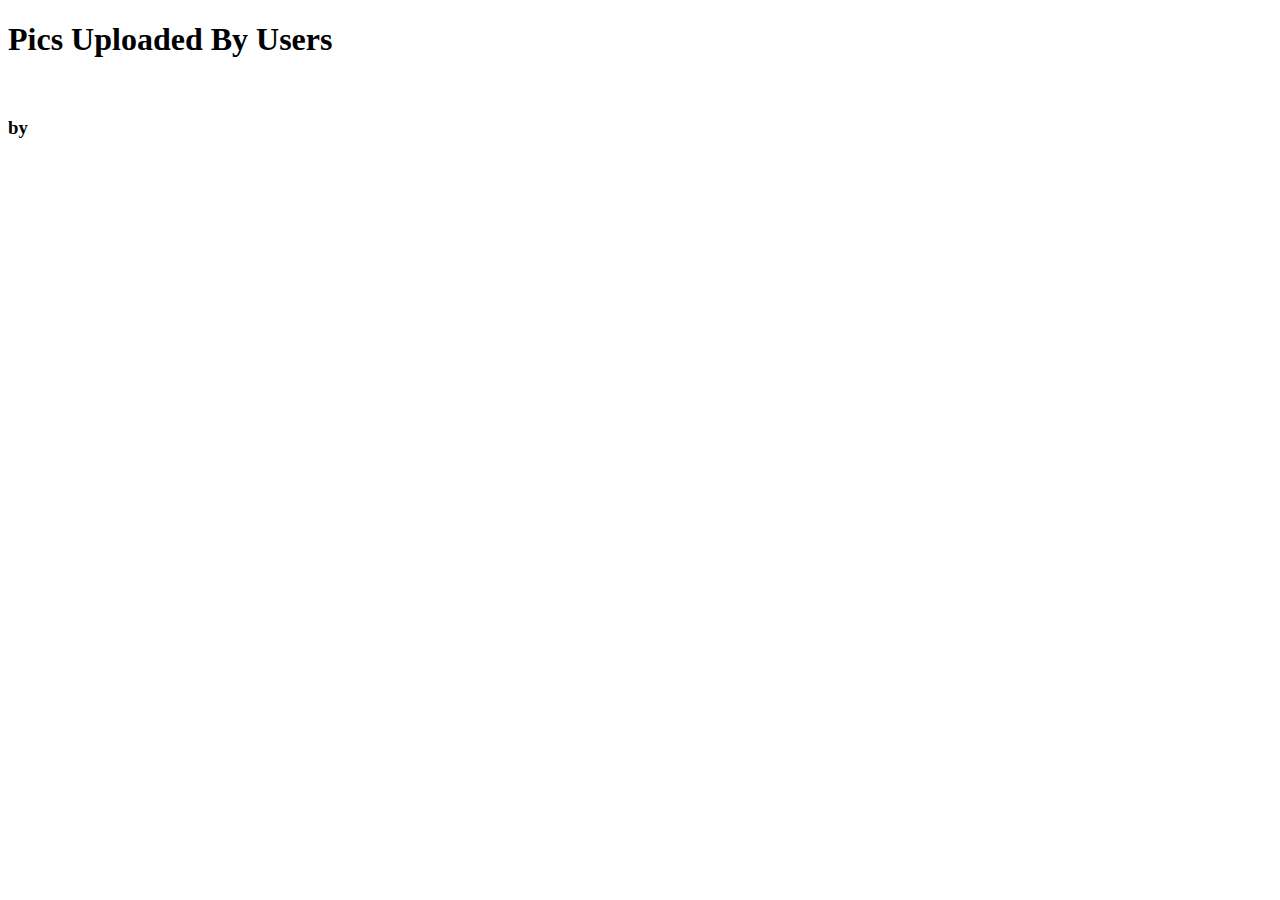
<file: src/main/resources/templates/index.html>
<!Doctype html>
<html lang="en" xmlns:th="http://thymeleaf.org">
    <head>
        <div th:replace="header_index :: head"></div>
        <title>Image Hoster By Hritvik</title>
        <link th:href="@{/css/style_layout_index.css}" rel="stylesheet">
    </head>
    <body>
        <div th:replace="header_index :: header"></div>
        <h1 id="heading">Pics Uploaded By Users</h1>
        <main class="grid">
            <images th:each="image : ${allImages}">
                <article>
                    <img th:src="'data:image/jpeg;base64,'+${image.imageFile}"/>
                    <div class="text">
                        <h3>by <span th:text="${image.getUser.username}"></span></h3>
                    </div>
                </article>
            </images>
        </main>
    </body>
</html>
</file>
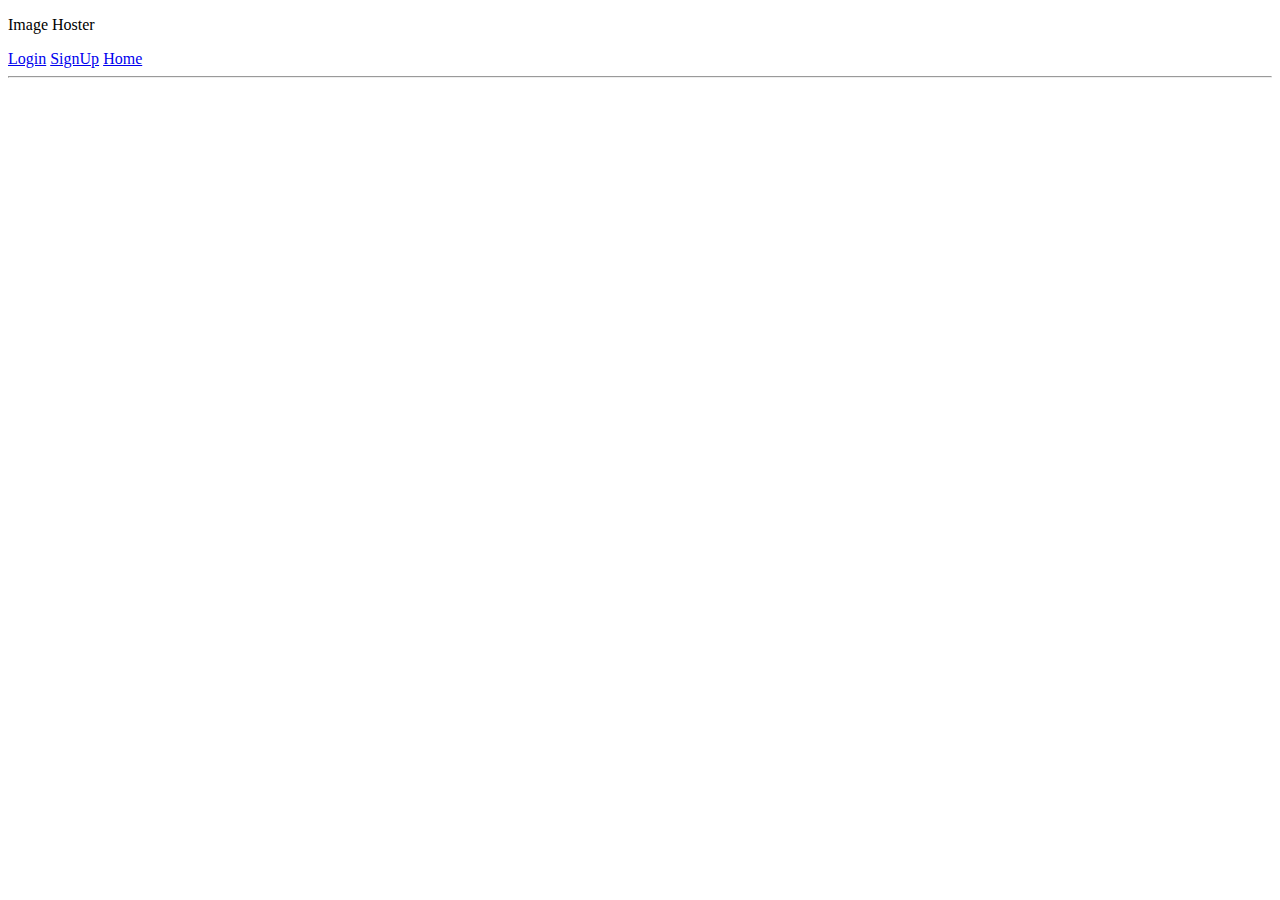
<file: src/main/resources/templates/header_index.html>
<!DOCTYPE html>
<html lang="en" xmlns:th="http://thymeleaf.org">
    <head th:fragment="head">
        <meta charset="UTF-8">
        <meta name="viewport" content="width=1024">
        <link rel="preconnect" href="https://fonts.gstatic.com">
        <link href="https://fonts.googleapis.com/css2?family=Kalam:wght@700&family=Gochi+Hand&family=Itim&family=Permanent+Marker&display=swap" rel="stylesheet">
        <link th:href="@{/css/style_header.css}" rel="stylesheet">
    </head>
    <body>
        <div th:fragment="header" th:remove="tag">
            <p id="title">Image Hoster</p>
            <div class="links">
                <a id="loginBtn" href="/login_signup/login">Login</a>
                <a id="signupBtn" href="/login_signup/signup">SignUp</a>
                <a id="homeBtn" href="/">Home</a>
            </div>
            <hr class="line">
        </div>
    </body>
</html>
</file>
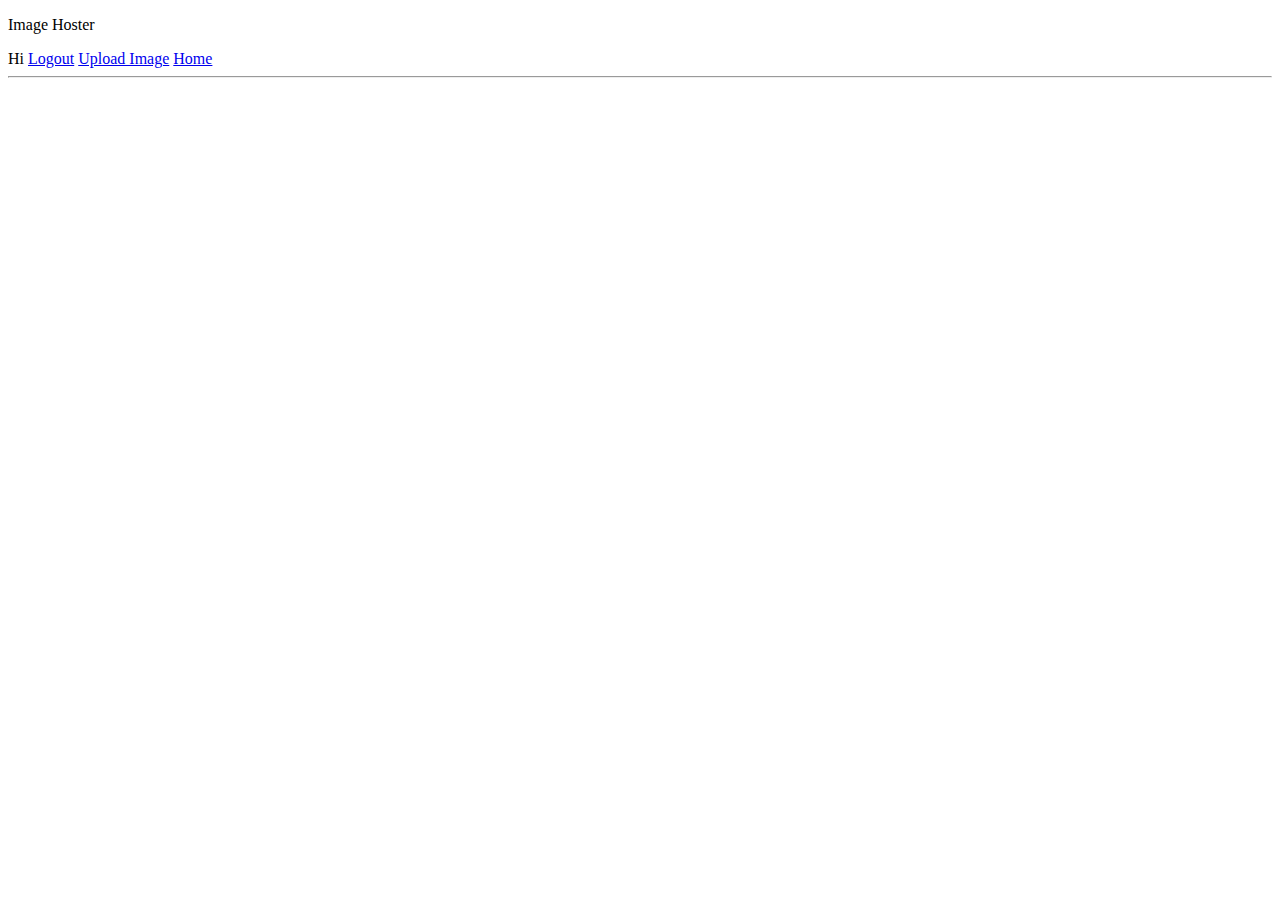
<file: src/main/resources/templates/header_main.html>
<!DOCTYPE html>
<html lang="en" xmlns:th="http://thymeleaf.org">
    <head th:fragment="head">
        <meta charset="UTF-8">
        <meta name="viewport" content="width=1024">
        <link rel="preconnect" href="https://fonts.gstatic.com">
        <link href="https://fonts.googleapis.com/css2?family=Kalam:wght@700&family=Gochi+Hand&family=Itim&family=Permanent+Marker&display=swap" rel="stylesheet">
        <link th:href="@{/css/style_header.css}" rel="stylesheet">
    </head>
    <body>
        <div th:fragment="header" th:remove="tag">
            <p id="title">Image Hoster</p>
            <div class="links">
                <a id="userName">Hi <span th:text="${session.usr}" th:unless="${session == null}"></span></a>
                <a id="logoutBtn" href="/logout">Logout</a>
                <a id="uploadBtn" href="/upload_update/upload">Upload Image</a>
                <a id="homeBtn" href="/User_Images">Home</a>
            </div>
            <hr class="line">
        </div>
    </body>
</html>
</file>
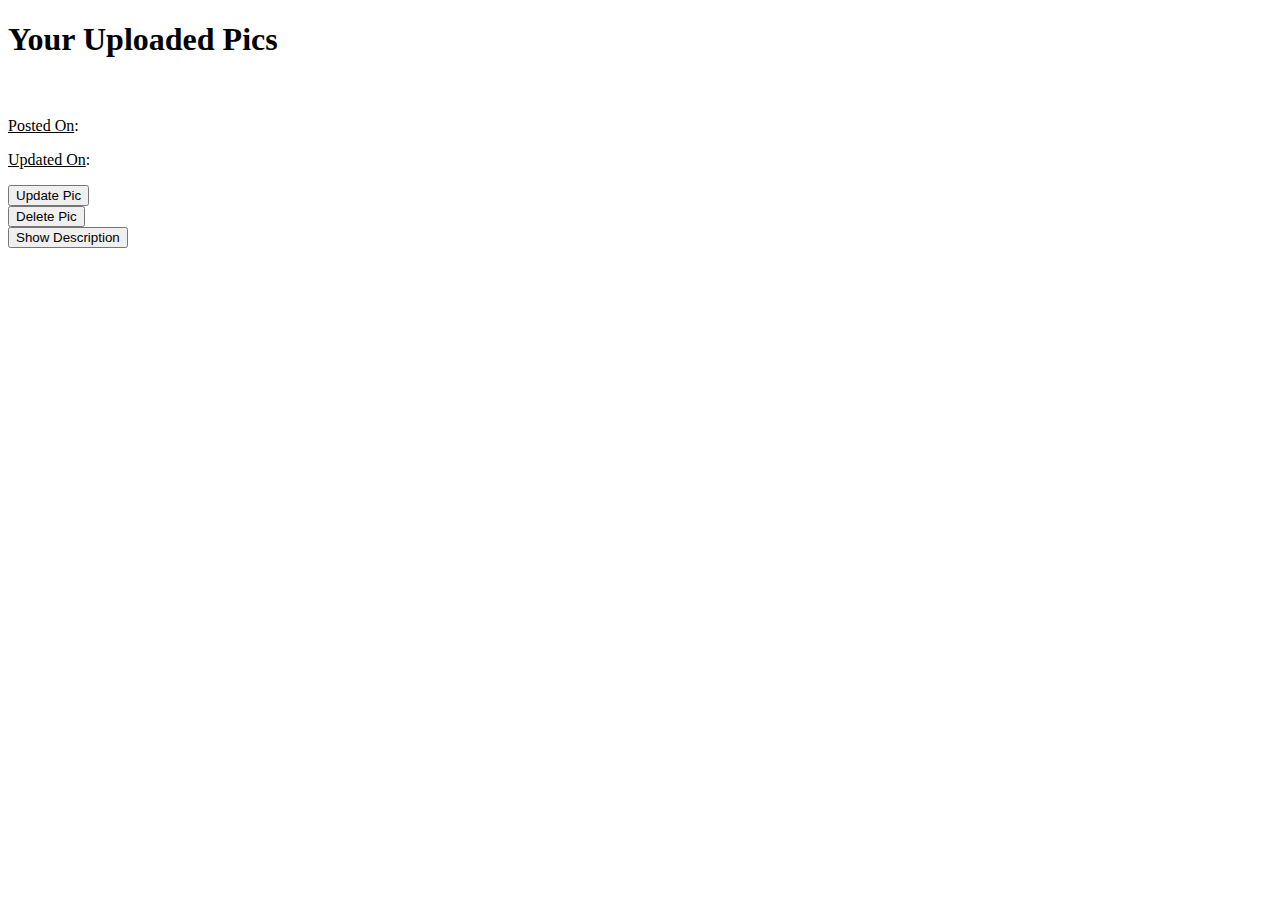
<file: src/main/resources/templates/User_Images.html>
<!Doctype html>
<html lang="en" xmlns:th="http://thymeleaf.org">
    <head>
        <div th:replace="header_main :: head"></div>
        <title>Image Hoster - User</title>
        <link th:href="@{/css/style_layout_userImages.css}" rel="stylesheet">
    </head>
    <body>
        <div th:replace="header_main :: header"></div>
        <h1 id="heading">Your Uploaded Pics</h1>
        <main class="grid">
            <images th:each="image : ${userImages}">
                <article>
                    <img th:src="'data:image/jpeg;base64,'+${image.imageFile}"/>
                    <div class="text">
                        <h3 id="imgName" th:text="${image.title}"></h3>
                        <div style="display: none" th:id="'hideDesc_id' + ${image.id}">
                            <p id="desc" class="info" th:text="${image.description}"></p>
                            <p class="info"><u>Tags</u>: <span th:text="${image.tags}"></span></p>
                        </div>
                        <p id="postDate" class="info"><u>Posted On</u>:&nbsp;&nbsp;<span th:text="${image.date}"></span></p>
                        <div id="updatedPostDate" class="info" th:if="${image.updatedDate != null}">
                            <p><u>Updated On</u>:&nbsp;&nbsp;<span th:text="${image.updatedDate}"></span></p>
                        </div>
                    </div>
                    <div id="buttons">
                        <a th:href="@{/updateImage(imageId=${image.id})}"><button id="btn1">Update Pic</button></a>
                        <form onsubmit="return confirmDelete()" th:action="@{/deleteImage(imageId=${image.id})}" th:method="delete">
                            <button type="submit" id="btn2">Delete Pic</button>
                        </form>
                        <button th:onclick="|toggleDesc('${image.id}')|" id="btn3">Show Description</button>
                    </div>
                </article>
            </images>
        </main>
    </body>
    <script th:src="@{/js/script_links.js}"></script>
</html>
</file>
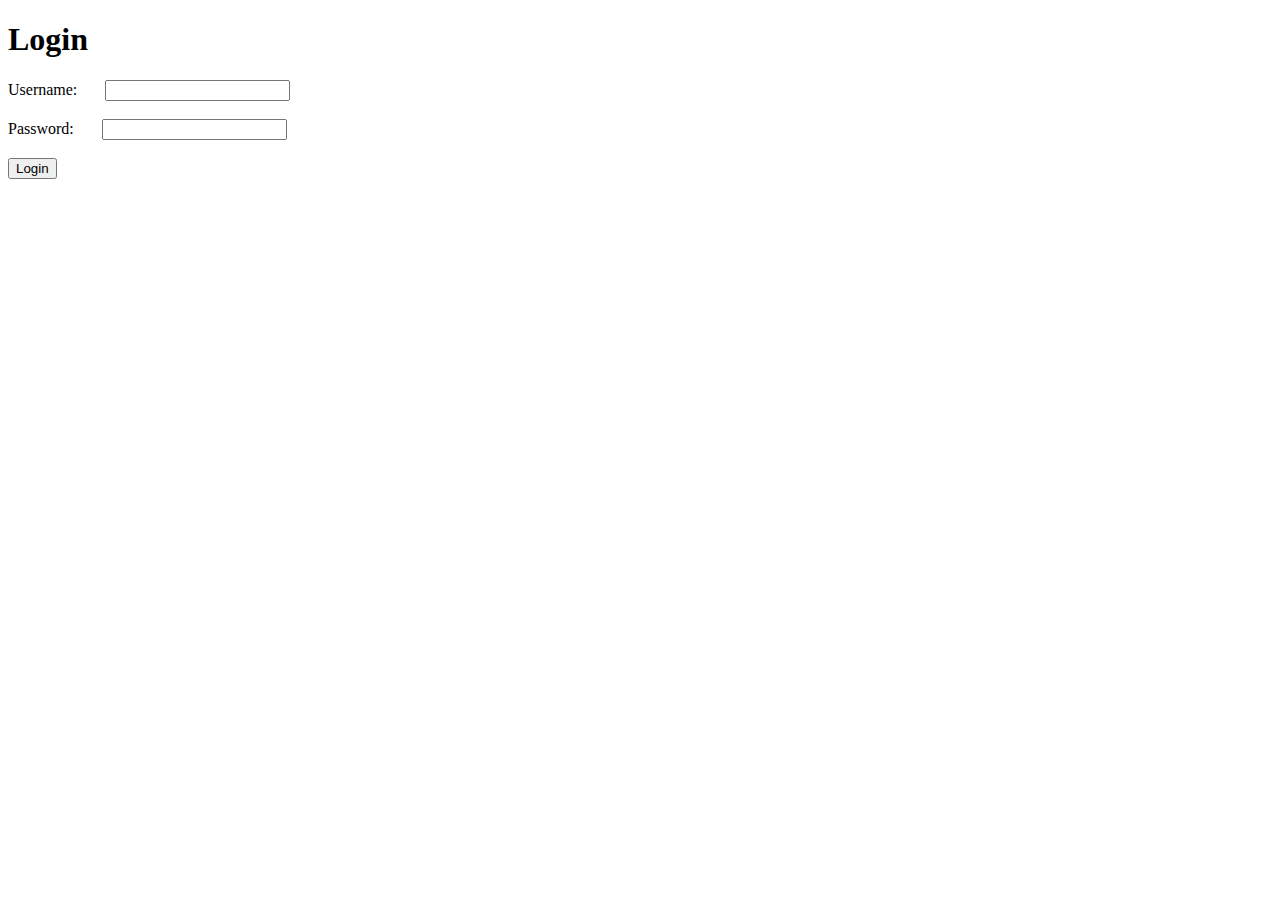
<file: src/main/resources/templates/login_signup/login.html>
<!DOCTYPE html>
<html lang="en" xmlns:th="http://thymeleaf.org">
    <head>
        <div th:replace="header_index :: head"></div>
        <title>Image Hoster - Login</title>
        <link th:href="@{/css/style_form_login_signup.css}" rel="stylesheet">
    </head>
    <body onload="disableLoginBtn()">
        <div th:replace="header_index :: header"></div>
        <h1 id="heading">Login</h1>
        <form id="form" method="post" th:object="${user}" th:action="@{/login_signup/login}">
            <label for="username">Username:</label>&nbsp;&nbsp;&nbsp;&nbsp;&nbsp;&nbsp;
            <input type="text" th:field="*{username}" id="username" required /><br><br>

            <label for="password">Password:</label>&nbsp;&nbsp;&nbsp;&nbsp;&nbsp;&nbsp;
            <input type="password" th:field="*{password}" id="password" required /><br><br>

            <input id="sub" type="submit" value="Login" />
        </form>
    </body>
    <script th:src="@{/js/script_links.js}"></script>
</html>
</file>
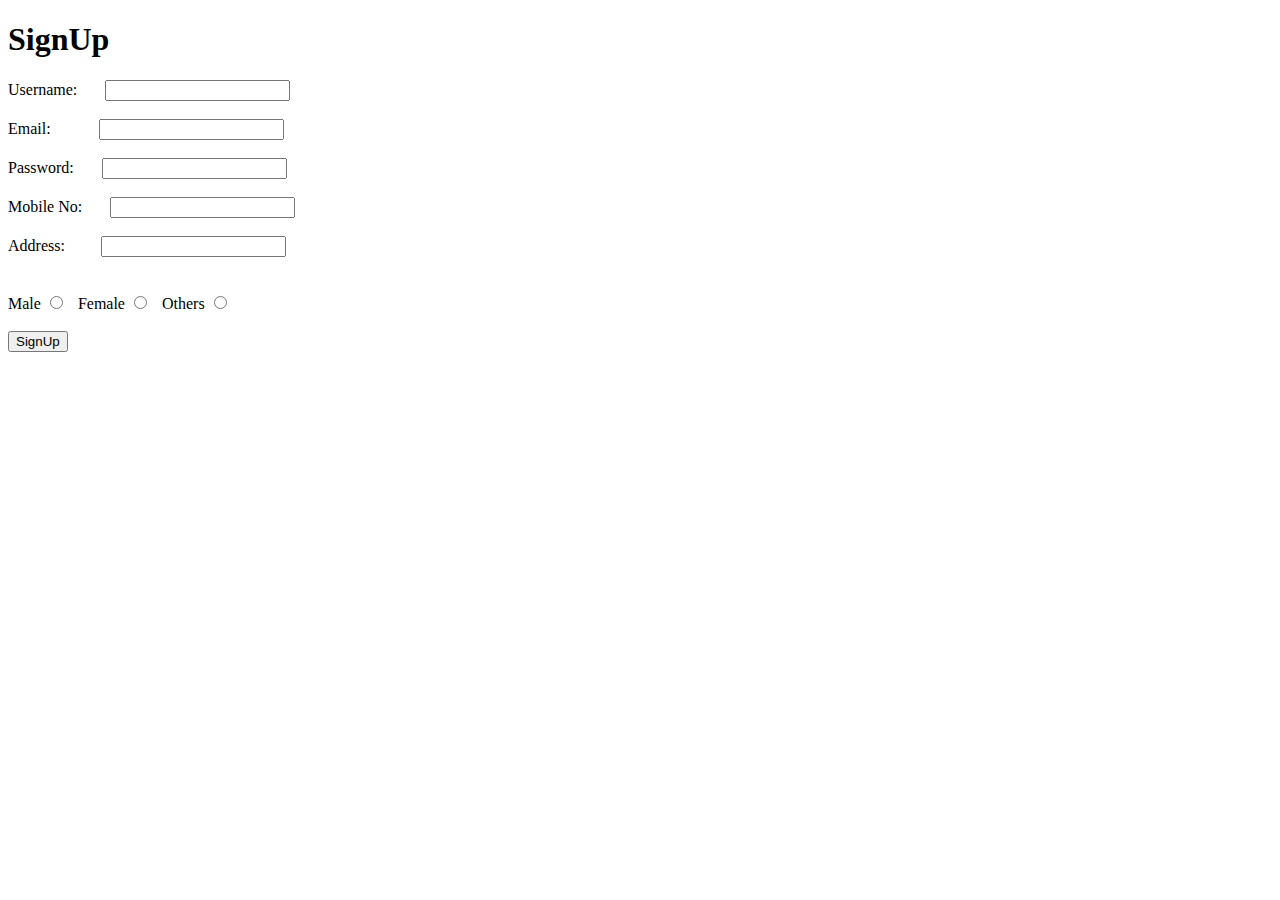
<file: src/main/resources/templates/login_signup/signup.html>
<!DOCTYPE html>
<html lang="en" xmlns:th="http://thymeleaf.org">
    <head>
        <div th:replace="header_index :: head"></div>
        <title>Image Hoster - Signup</title>
        <link th:href="@{/css/style_form_login_signup.css}" rel="stylesheet">
    </head>
    <body onload="disableSignupBtn()">
        <div th:replace="header_index :: header"></div>
        <h1 id="heading">SignUp</h1>
        <form id="form" method="post" th:object="${user}" th:action="@{/login_signup/signup}">
            <label for="username">Username:</label>&nbsp;&nbsp;&nbsp;&nbsp;&nbsp;&nbsp;
            <input type="text" th:field="${user.username}" id="username" required /><br><br>

            <label for="email">Email:</label>&nbsp;&nbsp;&nbsp;&nbsp;&nbsp;&nbsp;&nbsp;&nbsp;&nbsp;&nbsp;&nbsp;
            <input type="email" th:field="${user.userProfile.email}" id="email" required /><br><br>

            <label for="password">Password:</label>&nbsp;&nbsp;&nbsp;&nbsp;&nbsp;&nbsp;
            <input type="password" th:field="${user.password}" id="password" required /><br><br>

            <label for="mobile">Mobile No:</label>&nbsp;&nbsp;&nbsp;&nbsp;&nbsp;&nbsp;
            <input type="number" th:field="${user.userProfile.mobileNumber}" id="mobile" name="mobile" required /><br><br>

            <label for="address">Address:</label>&nbsp;&nbsp;&nbsp;&nbsp;&nbsp;&nbsp;&nbsp;&nbsp;
            <input type="text" th:field="${user.userProfile.address}" id="address" name="address" /><br/><br/><br>

            <label for="gender1">Male</label>
            <input type="radio" id="gender1" name="radio" th:field="${user.userProfile.gender}" value="Male" th:checked="${gender == 1}" required />&nbsp;&nbsp;
            <label for="gender2">Female</label>
            <input type="radio" id="gender2" name="radio" th:field="${user.userProfile.gender}" value="Female" th:checked="${gender == 2}" required />&nbsp;&nbsp;
            <label for="gender3">Others</label>
            <input type="radio" id="gender3" name="radio" th:field="${user.userProfile.gender}" value="Others" th:checked="${gender == 3}" required /><br><br>

            <input id="sub" type="submit" value="SignUp" />
        </form>
    </body>
    <script th:src="@{/js/script_links.js}"></script>
</html>
</file>
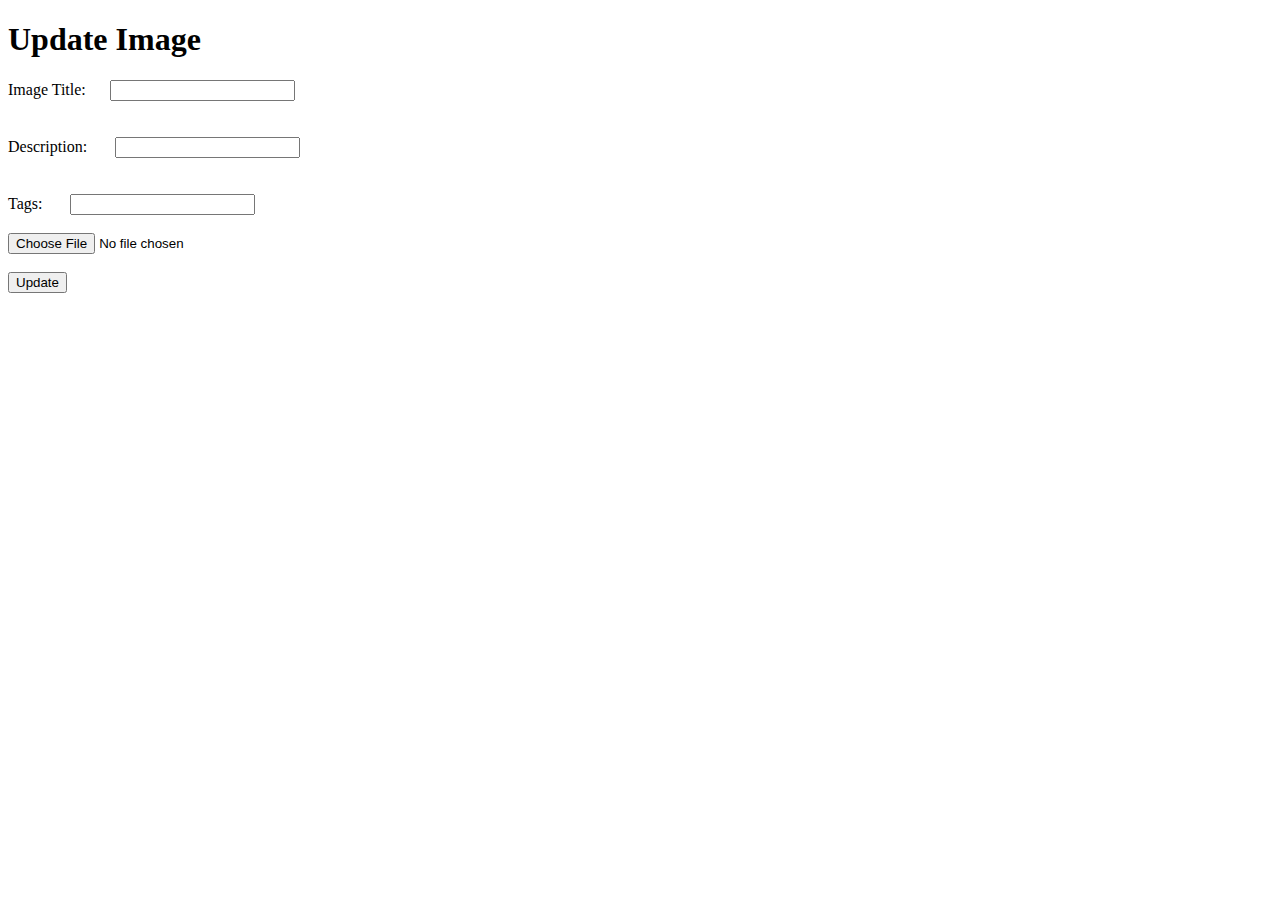
<file: src/main/resources/templates/upload_update/update.html>
<!DOCTYPE html>
<html lang="en" xmlns:th="http://thymeleaf.org">
    <head>
        <div th:replace="header_main :: head"></div>
        <title>Image Hoster - Update</title>
        <link th:href="@{/css/style_form_update_upload.css}" rel="stylesheet">
    </head>
    <body onload="disableUploadBtn()">
        <div th:replace="header_main :: header"></div>
        <h1 id="heading">Update Image</h1>
        <form id="form" onsubmit="return fileValidate()" th:method="put" th:object="${imgData}" th:action="@{/updateImage(imageId=${imgData.id})}" enctype="multipart/form-data">
            <label for="img_title">Image Title:</label>&nbsp;&nbsp;&nbsp;&nbsp;&nbsp;
            <input type="text" id="img_title" name="title" th:value="${imgData.title}" required /><br><br><br>

            <label for="img_description">Description:</label>&nbsp;&nbsp;&nbsp;&nbsp;&nbsp;&nbsp;
            <input type="text" id="img_description" name="description" th:value="${imgData.description}" required /><br><br><br>

            <label for="img_tags">Tags:</label>&nbsp;&nbsp;&nbsp;&nbsp;&nbsp;&nbsp;
            <input type="text" id="img_tags" name="tags" th:value="${imgData.tags}" required /><br><br>

            <input type="file" id="image" accept="image/*" name="ufile" required /><br><br>

            <input id="sub" type="submit" value="Update" />
        </form>
        <script th:src="@{/js/script_links.js}"></script>
    </body>
</html>
</file>
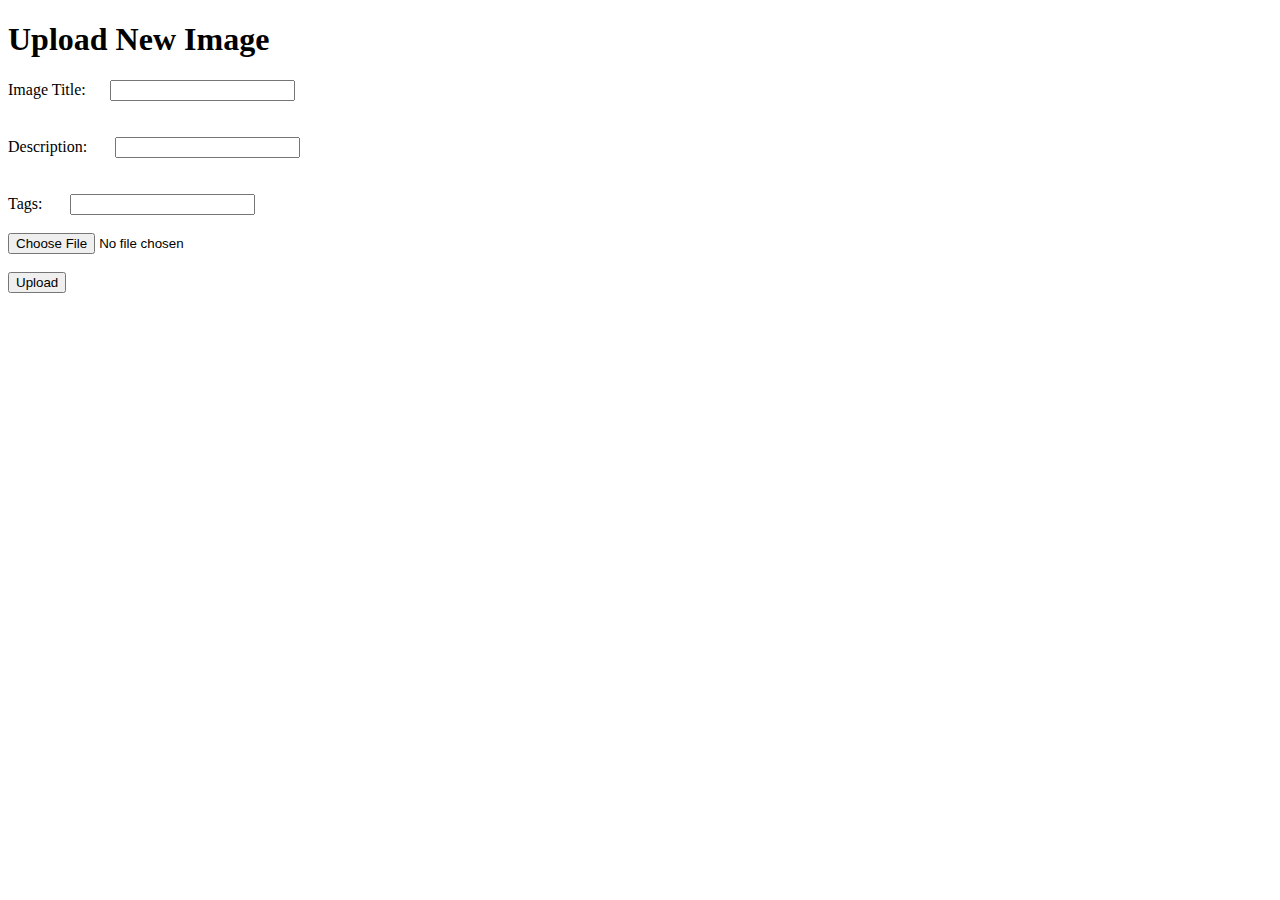
<file: src/main/resources/templates/upload_update/upload.html>
<!DOCTYPE html>
<html lang="en" xmlns:th="http://thymeleaf.org">
    <head>
        <div th:replace="header_main :: head"></div>
        <title>Image Hoster - Upload</title>
        <link th:href="@{/css/style_form_update_upload.css}" rel="stylesheet">
    </head>
    <body onload="disableUploadBtn()">
        <div th:replace="header_main :: header"></div>
        <h1 id="heading">Upload New Image</h1>
        <form id="form" onsubmit="return fileValidate()" method="post" th:object="${image}" th:action="@{/upload_update/upload}" enctype="multipart/form-data">
            <label for="img_title">Image Title:</label>&nbsp;&nbsp;&nbsp;&nbsp;&nbsp;
            <input type="text" id="img_title" name="title" required /><br><br><br>

            <label for="img_description">Description:</label>&nbsp;&nbsp;&nbsp;&nbsp;&nbsp;&nbsp;
            <input type="text" id="img_description" name="description" required /><br><br><br>

            <label for="img_tags">Tags:</label>&nbsp;&nbsp;&nbsp;&nbsp;&nbsp;&nbsp;
            <input type="text" id="img_tags" name="tags" required /><br><br>

            <input type="file" id="image" accept="image/*" name="file" required  /><br><br>

            <input id="sub" type="submit" value="Upload" />
        </form>
        <script th:src="@{/js/script_links.js}"></script>
    </body>
</html>
</file>
